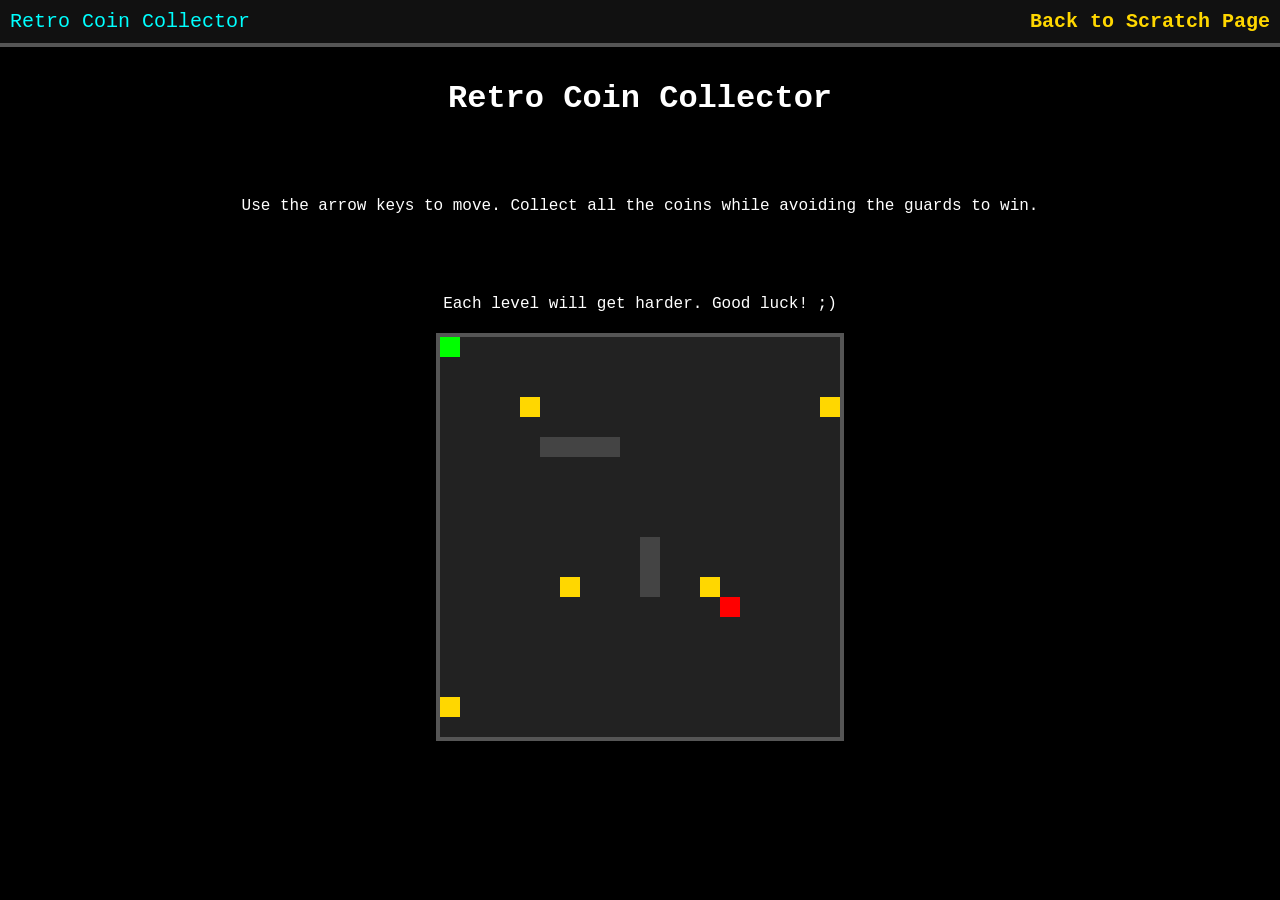
<file: html_files/game.html>
<!DOCTYPE html>
<html lang="en">
<head>
<meta charset="UTF-8">
<title>Retro Coin Collector</title>
<style>
    body {
        background: black;
        color: #fff;
        font-family: "Courier New", monospace;
        margin: 0;
        padding: 0;
    }

    #header {
        position: fixed;
        top: 0;
        left: 0;
        width: 100%;
        background: #111;
        border-bottom: 4px solid #555;
        padding: 10px;
        font-size: 20px;
        color: cyan;
        z-index: 1000;
    }

    #home-link {
        float: right;
        color: gold;
        text-decoration: none;
        font-weight: bold;
        margin-right: 20px;
    }

    #home-link:hover {
        color: orange;
    }

    h1, p {
        margin-top: 80px;
        text-align: center;
    }

    #game {
        margin: 20px auto;
        width: 400px;
        height: 400px;
        background: #222;
        position: relative;
        border: 4px solid #555;
        image-rendering: pixelated;
    }

    .player, .coin, .guard, .wall, .boss {
        width: 20px;
        height: 20px;
        position: absolute;
    }

    .player { background: #0f0; }
    .coin { background: gold; }
    .guard { background: red; }
    .boss { background: magenta; }
    .wall { background: #444; }

    #message {
        margin-top: 20px;
        font-size: 24px;
        color: cyan;
        text-align: center;
    }

    #buttons {
        text-align: center;
        margin-top: 10px;
    }

    button {
        background: #111;
        color: gold;
        border: 2px solid #555;
        padding: 10px 20px;
        font-family: "Courier New", monospace;
        cursor: pointer;
        margin: 5px;
    }

    button:hover {
        background: #333;
    }
</style>
</head>
<body>

<div id="header">
    Retro Coin Collector
    <a id="home-link" href="scratch.html">Back to Scratch Page</a>
</div>

<h1>Retro Coin Collector</h1>
<p>Use the arrow keys to move. Collect all the coins while avoiding the guards to win.</p>
<p>Each level will get harder. Good luck! ;&rpar;</p>

<div id="game">
    <div id="player" class="player"></div>
</div>

<div id="message"></div>
<div id="buttons"></div>

<script>
/* ---------------- SOUND EFFECTS ---------------- */

function playSound(type) {
    const ctx = new (window.AudioContext || window.webkitAudioContext)();
    const o = ctx.createOscillator();
    const g = ctx.createGain();
    o.connect(g);
    g.connect(ctx.destination);

    if (type === "coin") {
        o.type = "square";
        o.frequency.setValueAtTime(800, ctx.currentTime);
        g.gain.setValueAtTime(0.2, ctx.currentTime);
        g.gain.exponentialRampToValueAtTime(0.001, ctx.currentTime + 0.2);
    }

    if (type === "alert" || type === "charge") {
        o.type = "sawtooth";
        o.frequency.setValueAtTime(200, ctx.currentTime);
        g.gain.setValueAtTime(0.3, ctx.currentTime);
        g.gain.exponentialRampToValueAtTime(0.001, ctx.currentTime + 0.15);
    }

    if (type === "caught") {
        o.type = "triangle";
        o.frequency.setValueAtTime(80, ctx.currentTime);
        g.gain.setValueAtTime(0.4, ctx.currentTime);
        g.gain.exponentialRampToValueAtTime(0.001, ctx.currentTime + 0.5);
    }

    if (type === "win") {
        o.type = "square";
        o.frequency.setValueAtTime(400, ctx.currentTime);
        o.frequency.exponentialRampToValueAtTime(1200, ctx.currentTime + 0.3);
        g.gain.setValueAtTime(0.2, ctx.currentTime);
        g.gain.exponentialRampToValueAtTime(0.001, ctx.currentTime + 0.3);
    }

    o.start();
    o.stop(ctx.currentTime + 0.5);
}

/* ---------------- GAME SETUP ---------------- */

const game = document.getElementById("game");
const player = document.getElementById("player");
const message = document.getElementById("message");
const buttons = document.getElementById("buttons");

let playerX = 0;
let playerY = 0;
const size = 20;

let coins = [];
let guards = [];
let walls = [];
let boss = null;

let currentLevel = 1;
const maxLevel = 5;

function isWallPosition(x, y) {
    return walls.some(w => 
        w.style.left === x + "px" && w.style.top === y + "px"
    );
}

function randPos() {
    return Math.floor(Math.random() * 20) * size;
}

/* ---------------- LEVEL DATA ---------------- */

const levelData = {
    1: {
        walls: [
            [100,100],[120,100],[140,100],[160,100],
            [200,200],[200,220],[200,240]
        ],
        guards: [
            {x: 300, y: 300, patrol: [[300,300],[300,260],[260,260],[260,300]]}
        ],
        coins: 5
    },
    2: {
        walls: [
            [60,60],[80,60],[100,60],[120,60],[140,60],
            [140,80],[140,100],[140,120],
            [200,200],[220,200],[240,200],[260,200],
            [260,220],[260,240]
        ],
        guards: [
            {x: 300, y: 300, patrol: [[300,300],[300,260],[260,260],[260,300]]},
            {x: 60, y: 300, patrol: [[60,300],[100,300],[100,260],[60,260]]}
        ],
        coins: 5
    },
    3: {
        walls: [
            [40,40],[60,40],[80,40],[100,40],[120,40],[140,40],
            [140,60],[140,80],[140,100],[140,120],
            [200,200],[220,200],[240,200],[260,200],[280,200],
            [280,220],[280,240],[280,260]
        ],
        guards: [
            {x: 300, y: 300, patrol: [[300,300],[300,260],[260,260],[260,300]]},
            {x: 60, y: 300, patrol: [[60,300],[100,300],[100,260],[60,260]]},
            {x: 200, y: 60, patrol: [[200,60],[240,60],[240,100],[200,100]]}
        ],
        coins: 5
    },
    4: {
        walls: [
            [40,40],[60,40],[80,40],[100,40],[120,40],[140,40],[160,40],
            [160,60],[160,80],[160,100],[160,120],[160,140],
            [200,200],[220,200],[240,200],[260,200],[280,200],[300,200],
            [300,220],[300,240],[300,260],[300,280]
        ],
        guards: [
            {x: 300, y: 300, patrol: [[300,300],[300,260],[260,260],[260,300]]},
            {x: 60, y: 300, patrol: [[60,300],[100,300],[100,260],[60,260]]},
            {x: 200, y: 60, patrol: [[200,60],[240,60],[240,100],[200,100]]},
            {x: 100, y: 200, patrol: [[100,200],[140,200],[140,240],[100,240]]}
        ],
        coins: 5
    },
    5: {
        walls: [
            [180,180],[200,180],[220,180],
            [180,200],[220,200],
            [180,220],[200,220],[220,220]
        ],
        boss: {
            x: 300,
            y: 300,
            patrol: [[300,300],[300,60],[60,60],[60,300]]
        },
        coins: 3
    }
};

/* ---------------- LEVEL LOADING ---------------- */

function clearLevel() {
    coins.forEach(c => c?.remove());
    guards.forEach(g => g.el?.remove());
    walls.forEach(w => w.remove());
    if (boss) boss.el.remove();

    coins = [];
    guards = [];
    walls = [];
    boss = null;

    message.textContent = "";
    buttons.innerHTML = "";
}

function loadLevel(level) {
    clearLevel();

    playerX = 0;
    playerY = 0;
    updatePlayer();

    const data = levelData[level];

    data.walls.forEach(pos => {
        const w = document.createElement("div");
        w.classList.add("wall");
        w.style.left = pos[0] + "px";
        w.style.top = pos[1] + "px";
        game.appendChild(w);
        walls.push(w);
    });

    for (let i = 0; i < data.coins; i++) {
    let cx, cy;

    // Keep generating positions until we find one that isn't a wall
    do {
        cx = randPos();
        cy = randPos();
    } while (isWallPosition(cx, cy));

    const coin = document.createElement("div");
    coin.classList.add("coin");
    coin.style.left = cx + "px";
    coin.style.top = cy + "px";
    game.appendChild(coin);
    coins.push(coin);
}


    if (data.guards) {
        data.guards.forEach(g => {
            const guard = document.createElement("div");
            guard.classList.add("guard");
            guard.style.left = g.x + "px";
            guard.style.top = g.y + "px";
            game.appendChild(guard);

            guards.push({
                el: guard,
                patrol: g.patrol,
                patrolIndex: 0
            });
        });
    }

    if (data.boss) {
        const b = document.createElement("div");
        b.classList.add("boss");
        b.style.left = data.boss.x + "px";
        b.style.top = data.boss.y + "px";
        game.appendChild(b);

        boss = {
            el: b,
            patrol: data.boss.patrol,
            patrolIndex: 0,
            charging: false
        };
    }
}

/* ---------------- MOVEMENT ---------------- */

function updatePlayer() {
    player.style.left = playerX + "px";
    player.style.top = playerY + "px";
}

function blocked(x, y) {
    if (x < 0 || x > 380 || y < 0 || y > 380) return true;
    return walls.some(w => w.style.left === x + "px" && w.style.top === y + "px");
}

function checkCollision(a, b) {
    return a.style.left === b.style.left && a.style.top === b.style.top;
}

document.addEventListener("keydown", (e) => {
    if (message.textContent !== "") return;

    let newX = playerX;
    let newY = playerY;

    if (e.key === "ArrowUp") newY -= size;
    if (e.key === "ArrowDown") newY += size;
    if (e.key === "ArrowLeft") newX -= size;
    if (e.key === "ArrowRight") newX += size;

    if (!blocked(newX, newY)) {
        playerX = newX;
        playerY = newY;
    }

    updatePlayer();

    coins.forEach((coin, i) => {
        if (coin && checkCollision(player, coin)) {
            playSound("coin");
            coin.remove();
            coins[i] = null;
        }
    });

    if (coins.every(c => c === null)) {
        if (currentLevel === 5) {
            playSound("win");
            message.textContent = "YOU DEFEATED THE BOSS!";
            buttons.innerHTML = `<button onclick="restartGame()">Play Again</button>`;
        } else {
            playSound("win");
            message.textContent = "LEVEL COMPLETE!";
            buttons.innerHTML = `
                <button onclick="restartLevel()">Restart Level</button>
                <button onclick="nextLevel()">Next Level</button>
            `;
        }
    }
});

/* ---------------- GUARD AI ---------------- */

function moveGuards() {
    if (message.textContent !== "") return;

    guards.forEach(g => {
        const guard = g.el;
        let gx = parseInt(guard.style.left);
        let gy = parseInt(guard.style.top);

        const dx = playerX - gx;
        const dy = playerY - gy;

        if (Math.abs(dx) <= 40 && Math.abs(dy) <= 40) {
            playSound("alert");

            let stepX = dx === 0 ? 0 : (dx > 0 ? size : -size);
            let stepY = dy === 0 ? 0 : (dy > 0 ? size : -size);

            const newX = gx + stepX;
            const newY = gy + stepY;

            if (!blocked(newX, newY)) {
                guard.style.left = newX + "px";
                guard.style.top = newY + "px";
            }
        } else {
            const [tx, ty] = g.patrol[g.patrolIndex];
            if (gx === tx && gy === ty) {
                g.patrolIndex = (g.patrolIndex + 1) % g.patrol.length;
            }
            const [nx, ny] = g.patrol[g.patrolIndex];

            let stepX = gx < nx ? size : gx > nx ? -size : 0;
            let stepY = gy < ny ? size : gy > ny ? -size : 0;

            const newX = gx + stepX;
            const newY = gy + stepY;

            if (!blocked(newX, newY)) {
                guard.style.left = newX + "px";
                guard.style.top = newY + "px";
            }
        }

        if (checkCollision(player, guard)) {
            playSound("caught");
            message.textContent = "YOU WERE CAUGHT!";
            buttons.innerHTML = `<button onclick="restartLevel()">Restart Level</button>`;
        }
    });
}

/* ---------------- BOSS AI ---------------- */

function moveBoss() {
    if (!boss || message.textContent !== "") return;

    const b = boss.el;
    let bx = parseInt(b.style.left);
    let by = parseInt(b.style.top);

    const dx = playerX - bx;
    const dy = playerY - by;

    if (Math.abs(dx) <= 80 && Math.abs(dy) <= 80) {
        if (!boss.charging) {
            playSound("charge");
            boss.charging = true;
        }

        let stepX = dx === 0 ? 0 : (dx > 0 ? size * 2 : -size * 2);
        let stepY = dy === 0 ? 0 : (dy > 0 ? size * 2 : -size * 2);

        const newX = bx + stepX;
        const newY = by + stepY;

        if (!blocked(newX, newY)) {
            b.style.left = newX + "px";
            b.style.top = newY + "px";
        } else {
            boss.charging = false;
        }
    } else {
        boss.charging = false;

        const [tx, ty] = boss.patrol[boss.patrolIndex];
        if (bx === tx && by === ty) {
            boss.patrolIndex = (boss.patrolIndex + 1) % boss.patrol.length;
        }
        const [nx, ny] = boss.patrol[boss.patrolIndex];

        let stepX = bx < nx ? size : bx > nx ? -size : 0;
        let stepY = by < ny ? size : by > ny ? -size : 0;

        const newX = bx + stepX;
        const newY = by + stepY;

        if (!blocked(newX, newY)) {
            b.style.left = newX + "px";
            b.style.top = newY + "px";
        }
    }

    if (checkCollision(player, b)) {
        playSound("caught");
        message.textContent = "THE BOSS GOT YOU!";
        buttons.innerHTML = `<button onclick="restartLevel()">Restart Level</button>`;
    }
}

/* ---------------- GAME LOOP ---------------- */

setInterval(moveGuards, 300);
setInterval(moveBoss, 250);

/* ---------------- BUTTONS ---------------- */

function restartLevel() {
    loadLevel(currentLevel);
}

function nextLevel() {
    currentLevel++;
    loadLevel(currentLevel);
}

function restartGame() {
    currentLevel = 1;
    loadLevel(1);
}

loadLevel(1);
</script>

</body>
</html>
</file>
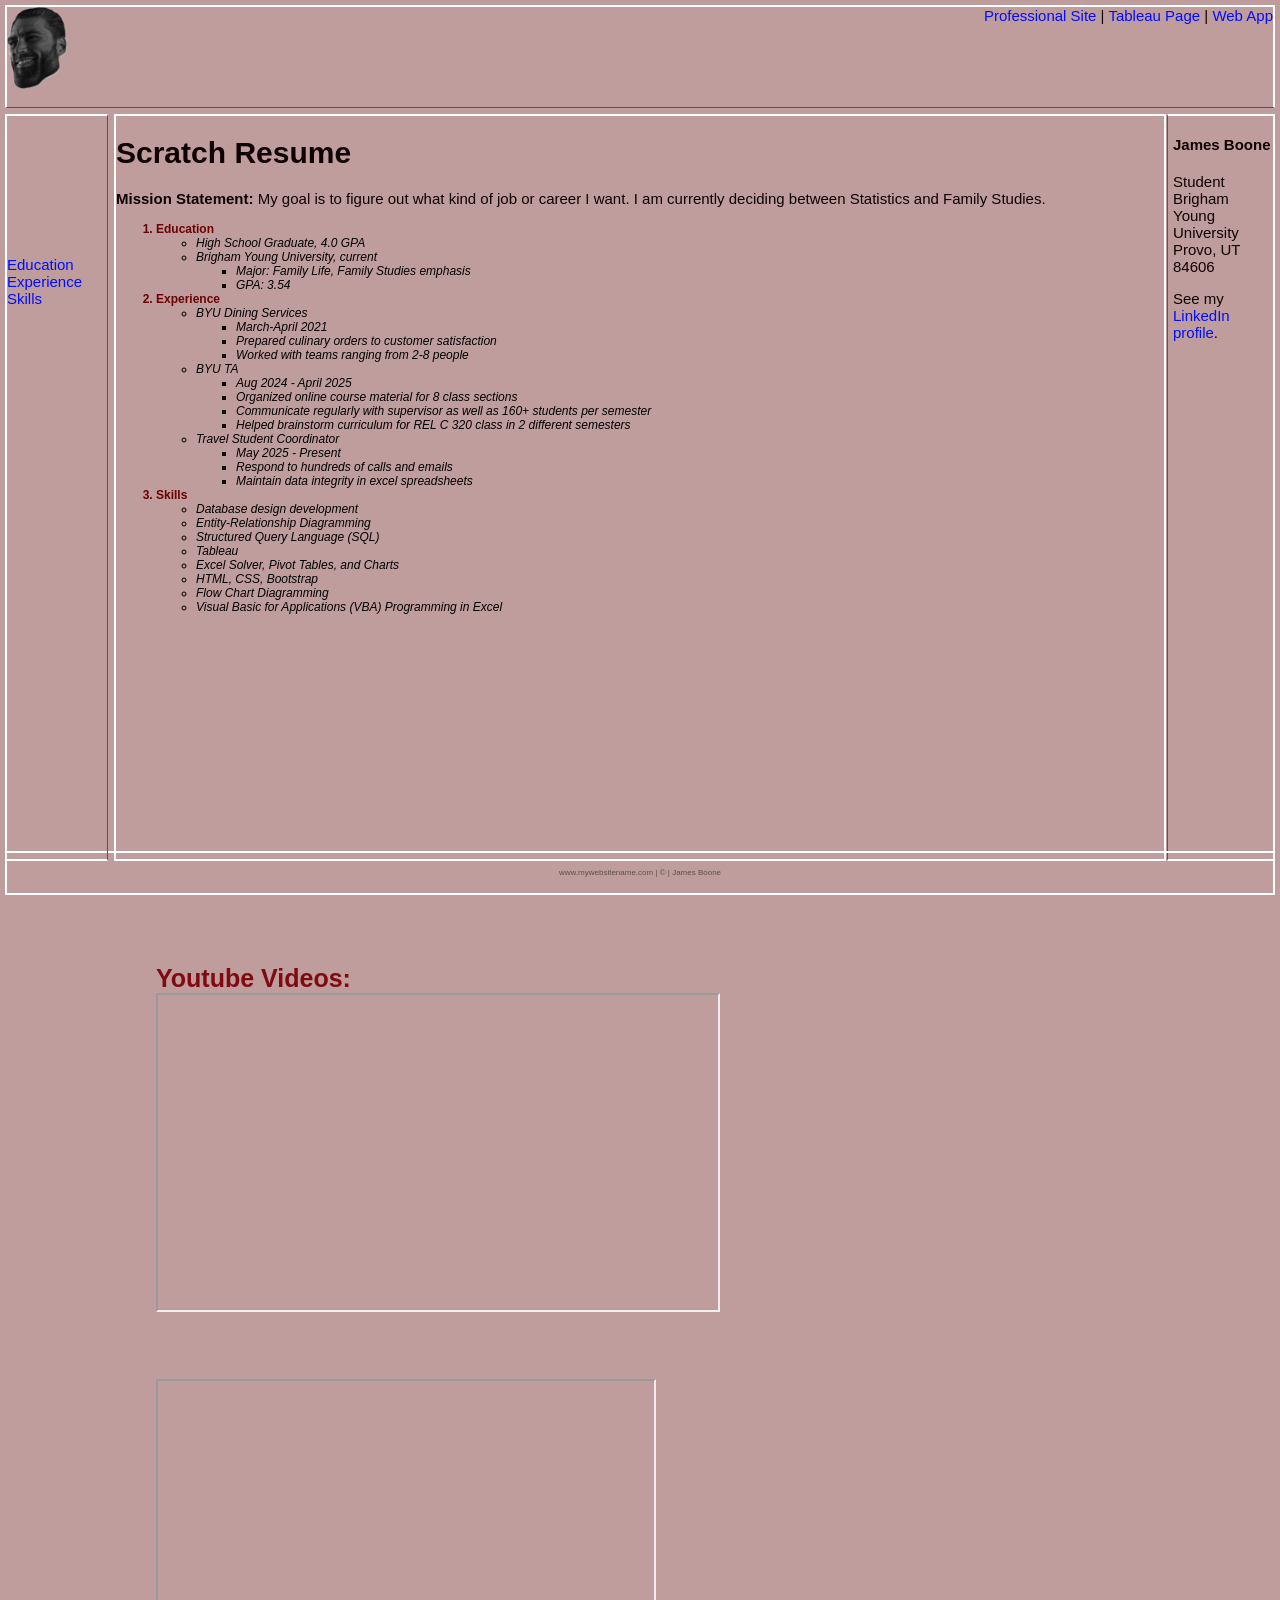
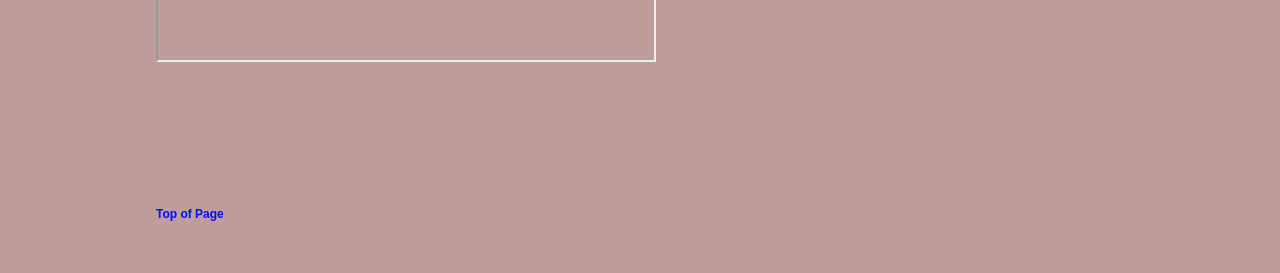
<file: html_files/scratch.html>
<!--
Name: James Boone
Section #: 001
Date: April 15, 2026
-->
<!DOCTYPE html>
<html lang="en">
<head>
    <meta charset="UTF-8">
    <meta name="viewport" content="width=device-width, initial-scale=1.0">
    <title>Scratch Page!</title>
    <link rel="stylesheet" href="../css/school_styles.css">
    <link rel="stylesheet" href="../css/layoutstyles.css">
</head>
<body>
    <div class="common header">
        <img src="../images/Chad_Face.png" width="60" alt="A face that is definitely not James'">
        <span class="subheader">
            <a href="../index.html" id="Top_of_Page">Professional Site</a> |
            <a href="tableau.html">Tableau Page</a> |
            <a href="game.html">Web App</a>
        </span>
    </div>

    <div class="common leftmenu">
        <a href="#edu">Education</a><br>
        <a href="#exp">Experience</a><br>
        <a href="#ridiculously_long_id_for_no_reason_but_it_references_skills">Skills</a><br>
    </div>

    <div class="common mainbody">
        <!--I added a title too, just for continuity.-->
        <h1>Scratch Resume</h1>

        <!--First Comment!-->
        <p class="justify"><span class="bold">Mission Statement:</span>  My goal is to figure out what kind of job or career I want. I am currently deciding between Statistics and Family Studies.</p>

        <ol>
            <li id="edu" class="resumeListHeading bold">Education
                <ul>
                    <li>High School Graduate, 4.0 GPA</li>
                    <li>Brigham Young University, current
                        <ul>
                            <li>Major: Family Life, Family Studies emphasis</li>
                            <li>GPA: 3.54</li>
                        </ul>
                    </li>
                </ul>
            </li>
            <li id="exp" class="resumeListHeading">Experience
                <ul>
                    <li>BYU Dining Services
                        <ul>
                            <li>March-April 2021</li>
                            <li>Prepared culinary orders to customer satisfaction</li>
                            <li>Worked with teams ranging from 2-8 people</li>
                        </ul>
                    </li>
                    <li>BYU TA
                        <ul>
                            <li>Aug 2024 - April 2025</li>
                            <li>Organized online course material for 8 class sections </li>
                            <li>Communicate regularly with supervisor as well as 160+ students per semester</li>
                            <li>Helped brainstorm curriculum for REL C 320 class in 2 different semesters</li>
                        </ul>
                    </li>
                    <li>Travel Student Coordinator
                        <ul>
                            <li>May 2025 - Present</li>
                            <li>Respond to hundreds of calls and emails</li>
                            <li>Maintain data integrity in excel spreadsheets</li>
                        </ul>
                    </li>
                </ul>
            </li>
            <li id="ridiculously_long_id_for_no_reason_but_it_references_skills"  class="resumeListHeading">Skills
                <ul>
                    <li>Database design development</li>
                    <li>Entity-Relationship Diagramming</li>
                    <li>Structured Query Language (SQL)</li>
                    <li>Tableau</li>
                    <li>Excel Solver, Pivot Tables, and Charts</li>
                    <li>HTML, CSS, Bootstrap</li>
                    <li>Flow Chart Diagramming</li>
                    <li>Visual Basic for Applications (VBA) Programming in Excel</li>
                </ul>
                <p>&nbsp;</p>
                <p>&nbsp;</p>
                <p>&nbsp;</p>
                <p>&nbsp;</p>
                <p>&nbsp;</p>
                <p>&nbsp;</p>
                <p>&nbsp;</p>
                <p>&nbsp;</p>
                <p>&nbsp;</p>
                <p>&nbsp;</p>
                <p>&nbsp;</p>
                <p>&nbsp;</p>
                <p>&nbsp;</p>
                <span class="new_font_family_and_color">Youtube Videos:</span>
                <br>
                <iframe src="https://www.youtube.com/embed/mQJ6q1ZCzsg" width="560" height="315">
                </iframe>
                <p>&nbsp;</p>
                <p>&nbsp;</p>
                <iframe width="496" height="279" src="https://www.youtube.com/embed/hUX5u-Sz0-g">
                </iframe>
                <p>&nbsp;</p>
                <p>&nbsp;</p>
                <p>&nbsp;</p>
                <p>&nbsp;</p>
                <p>&nbsp;</p>
                <a href="#Top_of_Page">Top of Page</a><br>
                <p>&nbsp;</p>
                <p>&nbsp;</p>
            </li>
        <!--Another Comment!-->
        </ol>
    </div>

    <div class="common rightmenu">
        <h4>James Boone</h4>
        Student <br>
        Brigham Young University <br>
        Provo, UT 84606
        <P>
            See my <a href="https://www.linkedin.com/in/james-boone-7282a02a1/" target="_blank" title="Link to your next hire (aka James Boone).">LinkedIn profile</a>.
        </P>
    </div>

    <div class="common footer">
        www.mywebsitename.com | &copy; | James Boone
    </div>


    
</body>
</html>
</file>
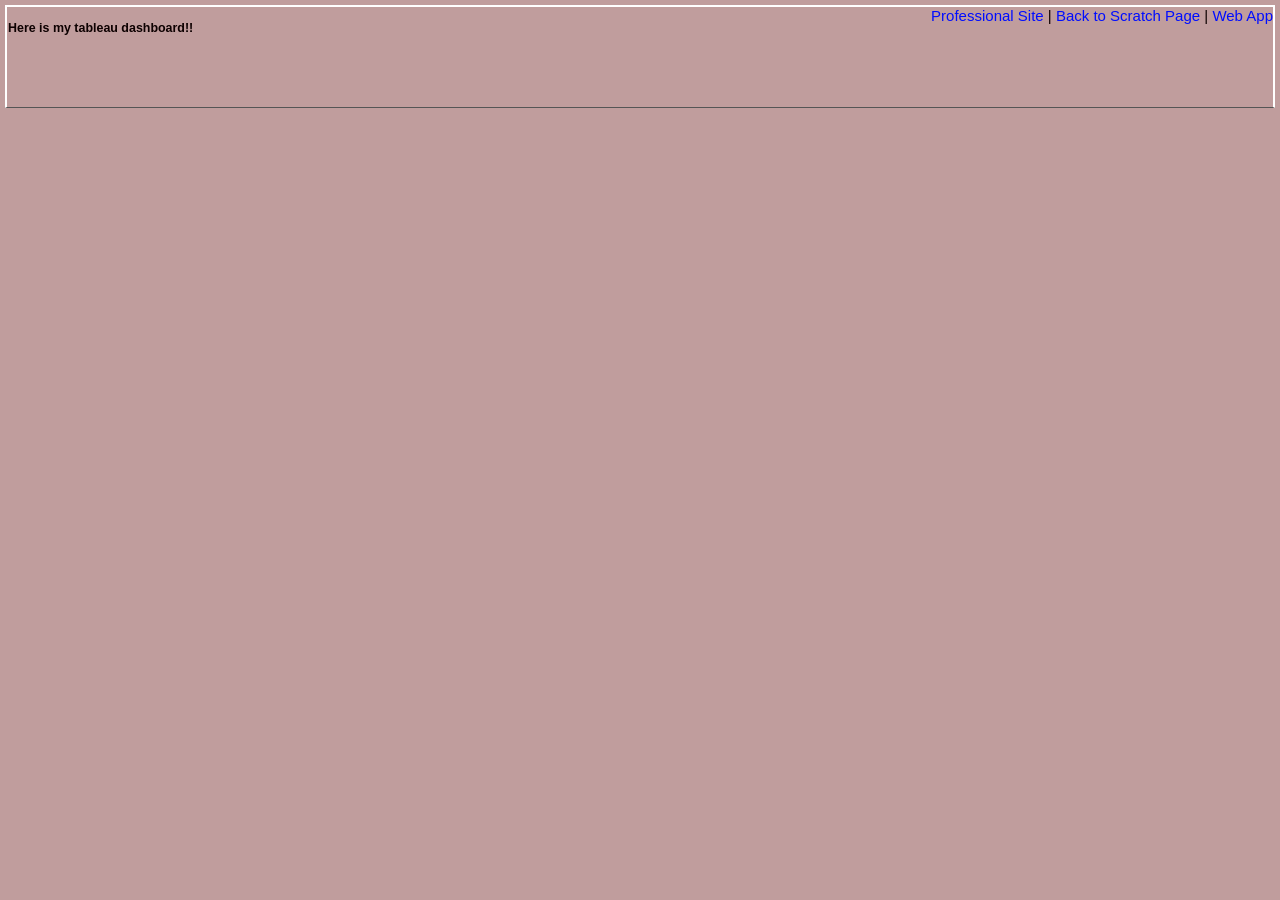
<file: html_files/tableau.html>
<!DOCTYPE html>
<html lang="en">
<head>
    <meta charset="UTF-8">
    <meta name="viewport" content="width=device-width, initial-scale=1.0">
    <title>Tableau Dashboard</title>
    <link rel="stylesheet" href="../css/school_styles.css">
    <link rel="stylesheet" href="../css/layoutstyles.css">
</head>
<body>
    <div class="common header">
        <span class="subheader">
            <a href="../index.html">Professional Site</a> |
            <a href="scratch.html">Back to Scratch Page</a> |
            <a href="game.html">Web App</a>
        </span>
    </div>
    <h5>Here is my tableau dashboard!!</h5>
    <div class='tableauPlaceholder' id='viz1776299425245' style='position: relative'><noscript><a href='#'><img alt='Compensation by City ' src='https:&#47;&#47;public.tableau.com&#47;static&#47;images&#47;WR&#47;WR8JMFJQR&#47;1_rss.png' style='border: none' /></a></noscript><object class='tableauViz'  style='display:none;'><param name='host_url' value='https%3A%2F%2Fpublic.tableau.com%2F' /> <param name='embed_code_version' value='3' /> <param name='path' value='shared&#47;WR8JMFJQR' /> <param name='toolbar' value='yes' /><param name='static_image' value='https:&#47;&#47;public.tableau.com&#47;static&#47;images&#47;WR&#47;WR8JMFJQR&#47;1.png' /> <param name='animate_transition' value='yes' /><param name='display_static_image' value='yes' /><param name='display_spinner' value='yes' /><param name='display_overlay' value='yes' /><param name='display_count' value='yes' /><param name='language' value='en-US' /><param name='filter' value='publish=yes' /></object></div>                <script type='text/javascript'>                    var divElement = document.getElementById('viz1776299425245');                    var vizElement = divElement.getElementsByTagName('object')[0];                    vizElement.style.width='100%';vizElement.style.height=(divElement.offsetWidth*0.75)+'px';                    var scriptElement = document.createElement('script');                    scriptElement.src = 'https://public.tableau.com/javascripts/api/viz_v1.js';                    vizElement.parentNode.insertBefore(scriptElement, vizElement);                </script>
</body>
</html>
</file>
<file: css/school_styles.css>
body {
        font-family: Arial, Helvetica, sans-serif;
        font-size: 15px;
        color: black;
        background-color: yellow;
    }
li {
        font-size: 12px;
        font-style: italic;
        font-weight: normal;
        color: black;
    }
a {
        color: rgb(0, 13, 255);
        text-decoration: none;
    }
a:hover {
        text-decoration: underline;
        /* font-weight: bold;
        font-size: 18px; */
    }
a:visited {
        color: rgb(95, 5, 71);
    }
.resumeListHeading {
        font-weight: bold;
        font-style: normal;
        color: rgb(106, 3, 3);
    }
.underline {text-decoration: underline;}
.bold {font-weight: bold;}
.justify {text-align: justify;}
.homebg {
        background-image: url('../images/field_background_2.jpeg');
        background-repeat: no-repeat;
        background-size: 100% 200%; /* width% height% of container */
    }

.box1 {
        border-width: 1px;
        border-style: solid;
        border-color: mediumvioletred;

        /* The below code overrides the above code. Both work. (Either listing seperately or together in "border".)*/
        border: 1px solid rgb(122, 0, 128);
    }

.box2 {
        padding: 5px;
    }

.box3 {
        margin: 50px;
    }
</file>
<file: css/layoutstyles.css>
body {
    background-color: #c09d9d;
    font-family: Verdana, Geneva, Tahoma, sans-serif;
    color: rgb(13, 1, 1);
}

.common {
    /* background-color: #cccccc; */
    border: 2px solid white;
    position: absolute;
}

.header {
    top: 5px;
    left: 5px;
    right: 5px;
    height: 100px;
    z-index: 2;
    border-bottom: solid 1px #555555;
}

.leftmenu {
    top: 114px;
    left: 5px;
    width: 100px;
    bottom: 39px;
    z-index: 1;
    padding-top: 140px;
    border-right: solid 1px #555555;
}

.mainbody {
    top: 114px;
    left: 114px;
    right: 114px;
    bottom: 39px;
    padding-right: 5px;
}

.rightmenu {
    top: 114px;
    right: 5px;
    width: 100px;
    bottom: 39px;
    border-left: solid 1px #555555;
    padding-left: 5px;
}

.footer {
    bottom: 5px;
    left: 5px;
    right: 5px;
    height: 25px;
    color: rgb(92, 78, 78);
    font-size: 8px;
    text-align: center;
    padding-top: 15px;
    position: fixed;
}

.subheader {
    float: right;
}

.new_font_family_and_color {
    color: rgb(127, 10, 16);
    font-family: 'Trebuchet MS', 'Lucida Sans Unicode', 'Lucida Grande', 'Lucida Sans', Arial, sans-serif;
    font-size: 25px;
}
</file>
